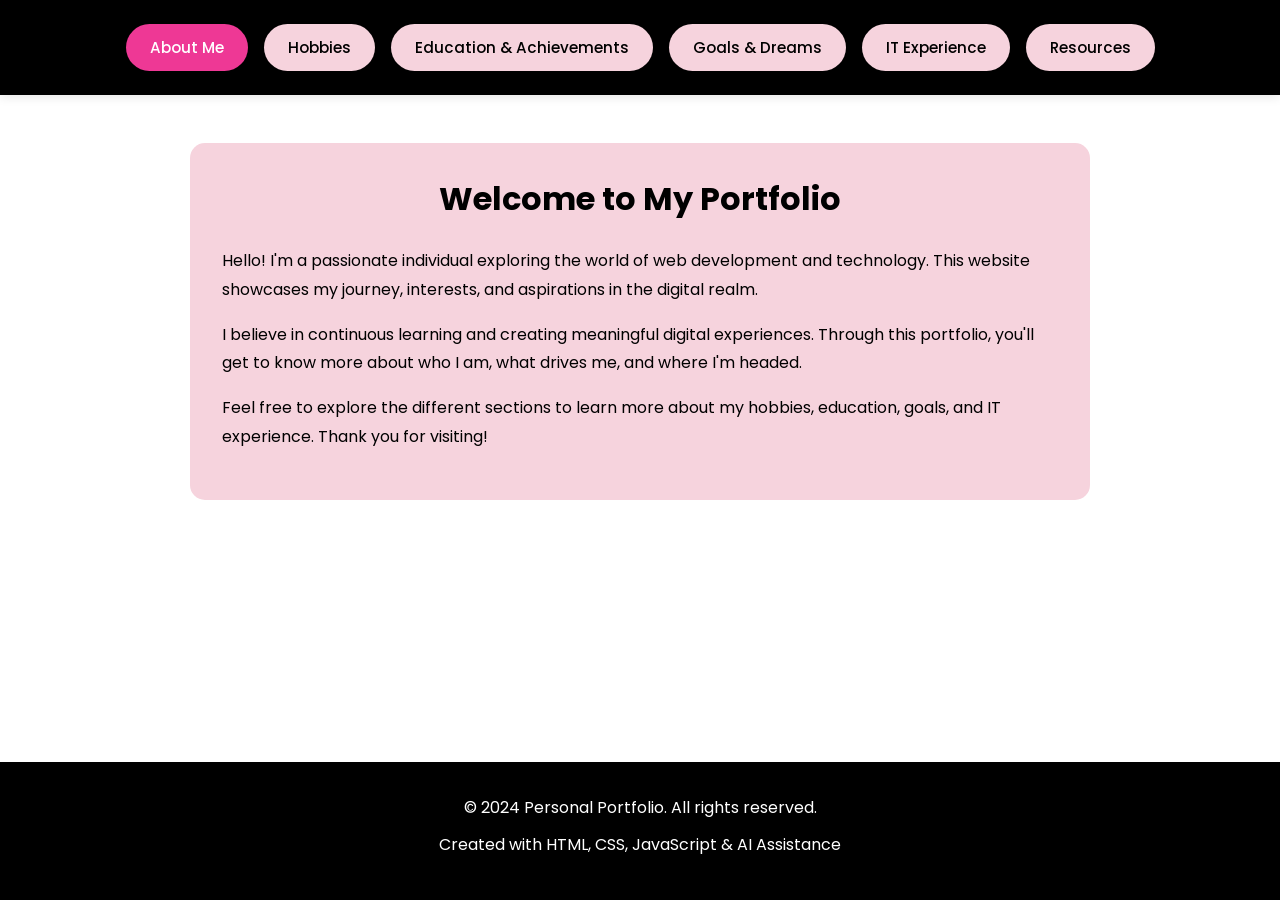
<file: index.html>
<!DOCTYPE html>
<html lang="en">
<head>
    <meta charset="UTF-8">
    <meta name="viewport" content="width=device-width, initial-scale=1.0">
    <meta name="description" content="Personal Portfolio Website">
    <title>About Me - Personal Portfolio</title>
    <link rel="stylesheet" href="style.css">
</head>
<body>
    <header>
        <nav>
            <a href="index.html" class="nav-btn about-btn active">About Me</a>
            <a href="hobbies.html" class="nav-btn">Hobbies</a>
            <a href="education.html" class="nav-btn">Education & Achievements</a>
            <a href="goals.html" class="nav-btn">Goals & Dreams</a>
            <a href="experience.html" class="nav-btn">IT Experience</a>
            <a href="resources.html" class="nav-btn">Resources</a>
        </nav>
    </header>

    <main>
        <div class="content-center">
            <h2>Welcome to My Portfolio</h2>
            <p>Hello! I'm a passionate individual exploring the world of web development and technology. This website showcases my journey, interests, and aspirations in the digital realm.</p>
            <p>I believe in continuous learning and creating meaningful digital experiences. Through this portfolio, you'll get to know more about who I am, what drives me, and where I'm headed.</p>
            <p>Feel free to explore the different sections to learn more about my hobbies, education, goals, and IT experience. Thank you for visiting!</p>
        </div>
    </main>

    <footer>
        <p>&copy; 2024 Personal Portfolio. All rights reserved.</p>
        <p>Created with HTML, CSS, JavaScript & AI Assistance</p>
    </footer>

    <script src="script.js"></script>
</body>
</html>
</file>
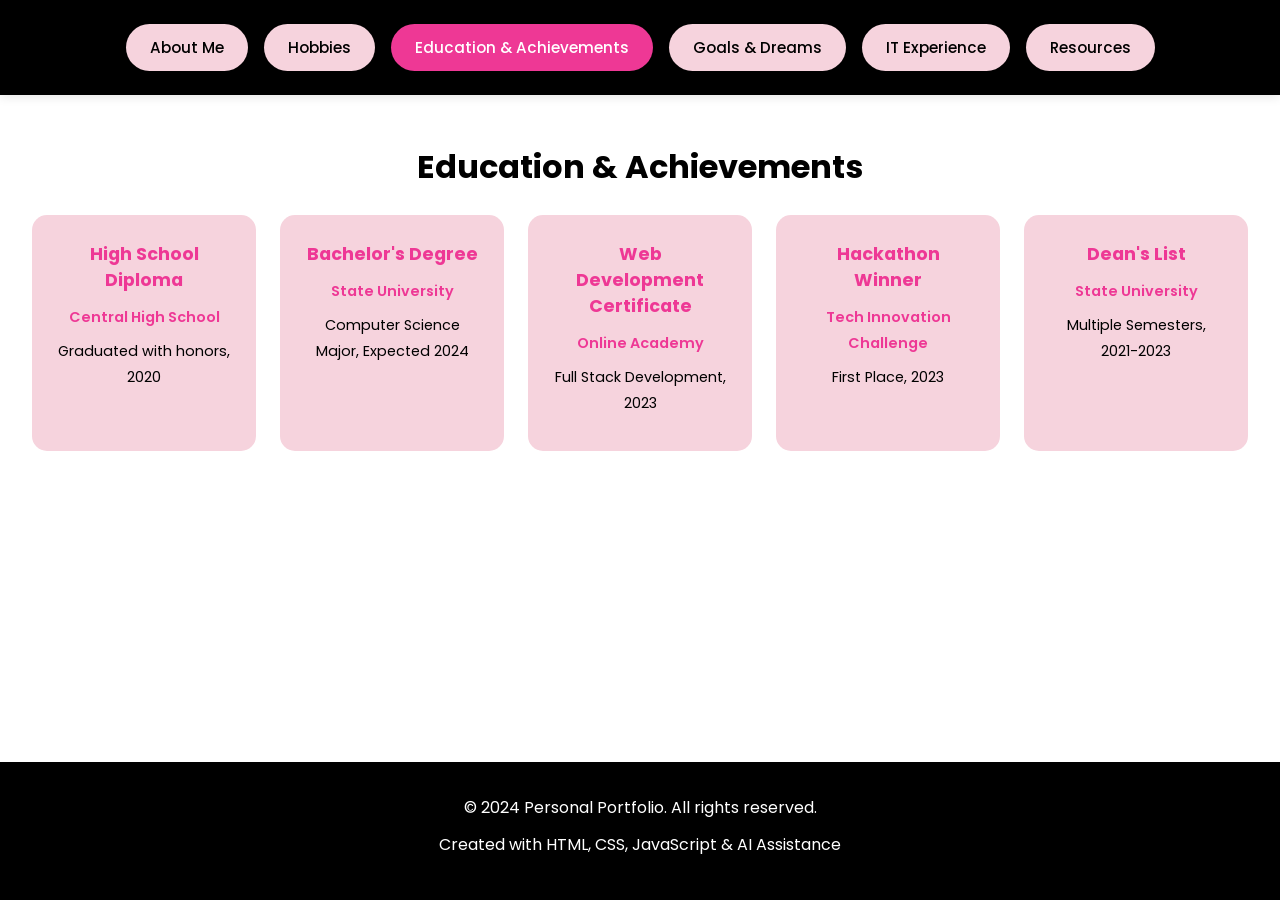
<file: education.html>
<!DOCTYPE html>
<html lang="en">
<head>
    <meta charset="UTF-8">
    <meta name="viewport" content="width=device-width, initial-scale=1.0">
    <meta name="description" content="My Education and Achievements">
    <title>Education & Achievements - Personal Portfolio</title>
    <link rel="stylesheet" href="style.css">
</head>
<body>
    <header>
        <nav>
            <a href="index.html" class="nav-btn about-btn">About Me</a>
            <a href="hobbies.html" class="nav-btn">Hobbies</a>
            <a href="education.html" class="nav-btn active">Education & Achievements</a>
            <a href="goals.html" class="nav-btn">Goals & Dreams</a>
            <a href="experience.html" class="nav-btn">IT Experience</a>
            <a href="resources.html" class="nav-btn">Resources</a>
        </nav>
    </header>

    <main>
        <h2>Education & Achievements</h2>
        <div class="boxes-container">
            <div class="info-box">
                <h3>High School Diploma</h3>
                <p class="school">Central High School</p>
                <p>Graduated with honors, 2020</p>
            </div>
            <div class="info-box">
                <h3>Bachelor's Degree</h3>
                <p class="school">State University</p>
                <p>Computer Science Major, Expected 2024</p>
            </div>
            <div class="info-box">
                <h3>Web Development Certificate</h3>
                <p class="school">Online Academy</p>
                <p>Full Stack Development, 2023</p>
            </div>
            <div class="info-box">
                <h3>Hackathon Winner</h3>
                <p class="school">Tech Innovation Challenge</p>
                <p>First Place, 2023</p>
            </div>
            <div class="info-box">
                <h3>Dean's List</h3>
                <p class="school">State University</p>
                <p>Multiple Semesters, 2021-2023</p>
            </div>
        </div>
    </main>

    <footer>
        <p>&copy; 2024 Personal Portfolio. All rights reserved.</p>
        <p>Created with HTML, CSS, JavaScript & AI Assistance</p>
    </footer>

    <script src="script.js"></script>
</body>
</html>
</file>
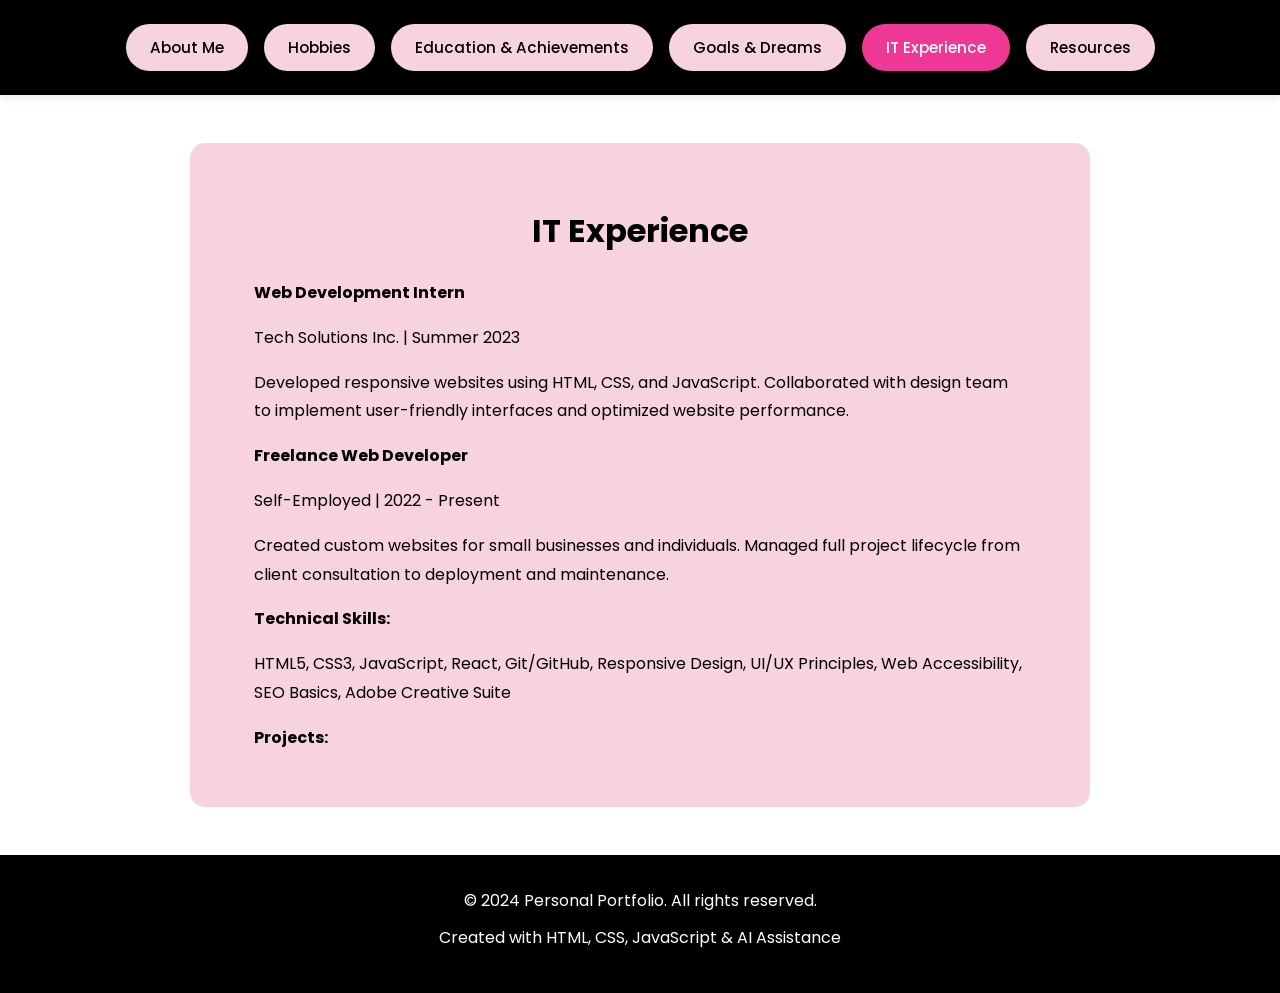
<file: experience.html>
<!DOCTYPE html>
<html lang="en">
<head>
    <meta charset="UTF-8">
    <meta name="viewport" content="width=device-width, initial-scale=1.0">
    <meta name="description" content="My IT Experience">
    <title>IT Experience - Personal Portfolio</title>
    <link rel="stylesheet" href="style.css">
</head>
<body>
    <header>
        <nav>
            <a href="index.html" class="nav-btn about-btn">About Me</a>
            <a href="hobbies.html" class="nav-btn">Hobbies</a>
            <a href="education.html" class="nav-btn">Education & Achievements</a>
            <a href="goals.html" class="nav-btn">Goals & Dreams</a>
            <a href="experience.html" class="nav-btn active">IT Experience</a>
            <a href="resources.html" class="nav-btn">Resources</a>
        </nav>
    </header>

    <main>
        <div class="content-center">
            <div class="single-box">
                <h2>IT Experience</h2>
                <p><strong>Web Development Intern</strong></p>
                <p>Tech Solutions Inc. | Summer 2023</p>
                <p>Developed responsive websites using HTML, CSS, and JavaScript. Collaborated with design team to implement user-friendly interfaces and optimized website performance.</p>
                
                <p><strong>Freelance Web Developer</strong></p>
                <p>Self-Employed | 2022 - Present</p>
                <p>Created custom websites for small businesses and individuals. Managed full project lifecycle from client consultation to deployment and maintenance.</p>
                
                <p><strong>Technical Skills:</strong></p>
                <p>HTML5, CSS3, JavaScript, React, Git/GitHub, Responsive Design, UI/UX Principles, Web Accessibility, SEO Basics, Adobe Creative Suite</p>
                
                <p><strong>Projects:</strong></p>
                <p>Portfolio Website, E-commerce Platform, Blog CMS, Restaurant Website, Photography Portfolio, Landing Pages</p>
                
                <p><strong>Certifications:</strong></p>
                <p>Responsive Web Design (freeCodeCamp), JavaScript Algorithms and Data Structures, Git & GitHub Essentials</p>
            </div>
        </div>
    </main>

    <footer>
        <p>&copy; 2024 Personal Portfolio. All rights reserved.</p>
        <p>Created with HTML, CSS, JavaScript & AI Assistance</p>
    </footer>

    <script src="script.js"></script>
</body>
</html>
</file>
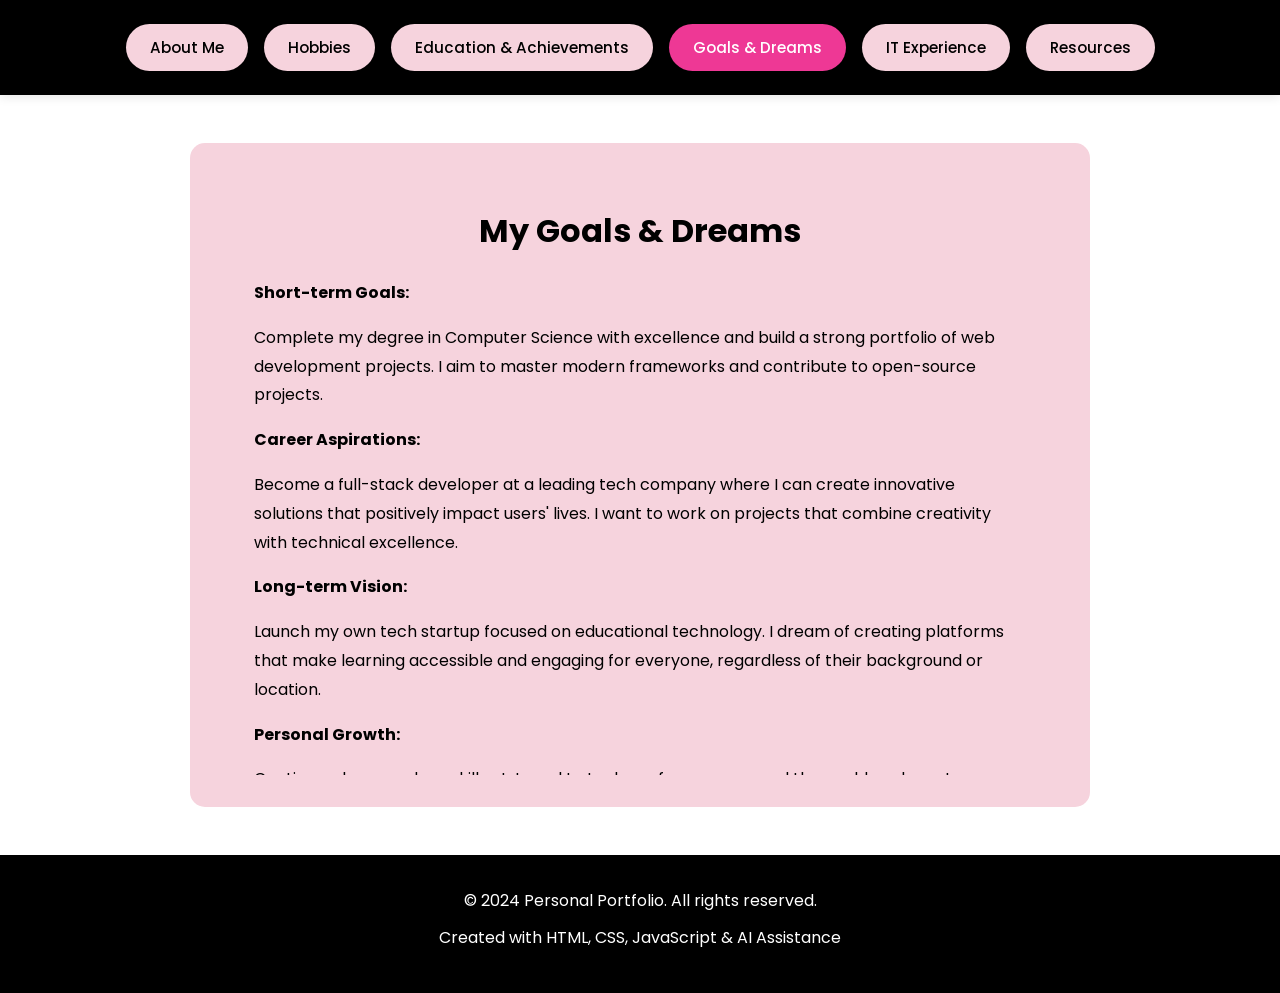
<file: goals.html>
<!DOCTYPE html>
<html lang="en">
<head>
    <meta charset="UTF-8">
    <meta name="viewport" content="width=device-width, initial-scale=1.0">
    <meta name="description" content="My Goals and Dreams">
    <title>Goals & Dreams - Personal Portfolio</title>
    <link rel="stylesheet" href="style.css">
</head>
<body>
    <header>
        <nav>
            <a href="index.html" class="nav-btn about-btn">About Me</a>
            <a href="hobbies.html" class="nav-btn">Hobbies</a>
            <a href="education.html" class="nav-btn">Education & Achievements</a>
            <a href="goals.html" class="nav-btn active">Goals & Dreams</a>
            <a href="experience.html" class="nav-btn">IT Experience</a>
            <a href="resources.html" class="nav-btn">Resources</a>
        </nav>
    </header>

    <main>
        <div class="content-center">
            <div class="single-box">
                <h2>My Goals & Dreams</h2>
                <p><strong>Short-term Goals:</strong></p>
                <p>Complete my degree in Computer Science with excellence and build a strong portfolio of web development projects. I aim to master modern frameworks and contribute to open-source projects.</p>
                
                <p><strong>Career Aspirations:</strong></p>
                <p>Become a full-stack developer at a leading tech company where I can create innovative solutions that positively impact users' lives. I want to work on projects that combine creativity with technical excellence.</p>
                
                <p><strong>Long-term Vision:</strong></p>
                <p>Launch my own tech startup focused on educational technology. I dream of creating platforms that make learning accessible and engaging for everyone, regardless of their background or location.</p>
                
                <p><strong>Personal Growth:</strong></p>
                <p>Continuously expand my skill set, travel to tech conferences around the world, and mentor aspiring developers. I believe in giving back to the community that has supported my journey.</p>
                
                <p><strong>Life Balance:</strong></p>
                <p>Maintain a healthy work-life balance while pursuing my passions in technology, photography, and music. I want to build a fulfilling career without sacrificing personal happiness and relationships.</p>
            </div>
        </div>
    </main>

    <footer>
        <p>&copy; 2024 Personal Portfolio. All rights reserved.</p>
        <p>Created with HTML, CSS, JavaScript & AI Assistance</p>
    </footer>

    <script src="script.js"></script>
</body>
</html>
</file>
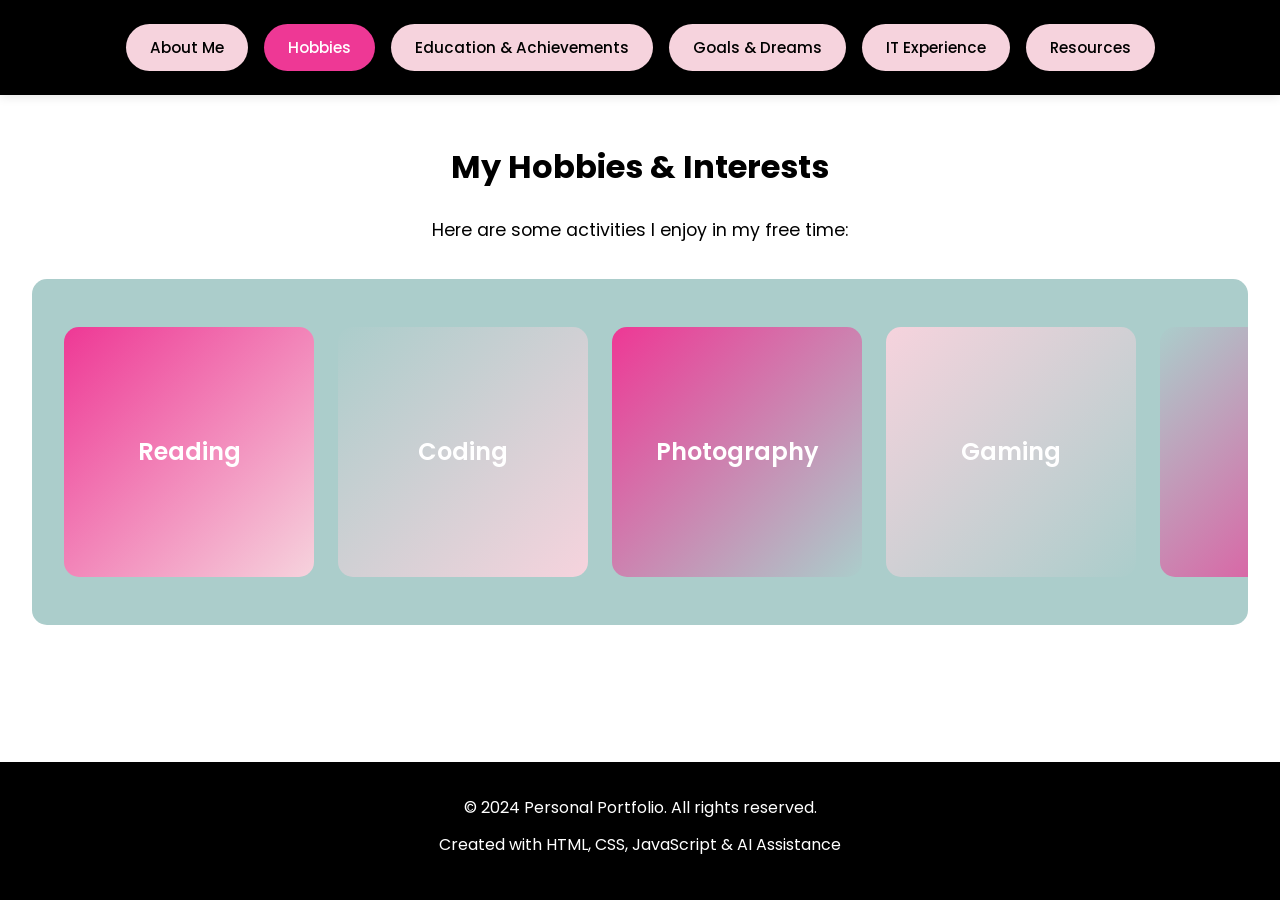
<file: hobbies.html>
<!DOCTYPE html>
<html lang="en">
<head>
    <meta charset="UTF-8">
    <meta name="viewport" content="width=device-width, initial-scale=1.0">
    <meta name="description" content="My Hobbies and Interests">
    <title>Hobbies - Personal Portfolio</title>
    <link rel="stylesheet" href="style.css">
</head>
<body>
    <header>
        <nav>
            <a href="index.html" class="nav-btn about-btn">About Me</a>
            <a href="hobbies.html" class="nav-btn active">Hobbies</a>
            <a href="education.html" class="nav-btn">Education & Achievements</a>
            <a href="goals.html" class="nav-btn">Goals & Dreams</a>
            <a href="experience.html" class="nav-btn">IT Experience</a>
            <a href="resources.html" class="nav-btn">Resources</a>
        </nav>
    </header>

    <main>
        <h2>My Hobbies & Interests</h2>
        <p class="intro-text">Here are some activities I enjoy in my free time:</p>
        
        <div class="gallery-container">
            <div class="gallery">
                <div class="gallery-item">
                    <div class="gallery-placeholder" style="background: linear-gradient(135deg, #EE3895 0%, #F6D3DD 100%);">
                        <span>Reading</span>
                    </div>
                </div>
                <div class="gallery-item">
                    <div class="gallery-placeholder" style="background: linear-gradient(135deg, #ABCDCB 0%, #F6D3DD 100%);">
                        <span>Coding</span>
                    </div>
                </div>
                <div class="gallery-item">
                    <div class="gallery-placeholder" style="background: linear-gradient(135deg, #EE3895 0%, #ABCDCB 100%);">
                        <span>Photography</span>
                    </div>
                </div>
                <div class="gallery-item">
                    <div class="gallery-placeholder" style="background: linear-gradient(135deg, #F6D3DD 0%, #ABCDCB 100%);">
                        <span>Gaming</span>
                    </div>
                </div>
                <div class="gallery-item">
                    <div class="gallery-placeholder" style="background: linear-gradient(135deg, #ABCDCB 0%, #EE3895 100%);">
                        <span>Music</span>
                    </div>
                </div>
                <div class="gallery-item">
                    <div class="gallery-placeholder" style="background: linear-gradient(135deg, #F6D3DD 0%, #EE3895 100%);">
                        <span>Travel</span>
                    </div>
                </div>
            </div>
        </div>
    </main>

    <footer>
        <p>&copy; 2024 Personal Portfolio. All rights reserved.</p>
        <p>Created with HTML, CSS, JavaScript & AI Assistance</p>
    </footer>

    <script src="script.js"></script>
</body>
</html>
</file>
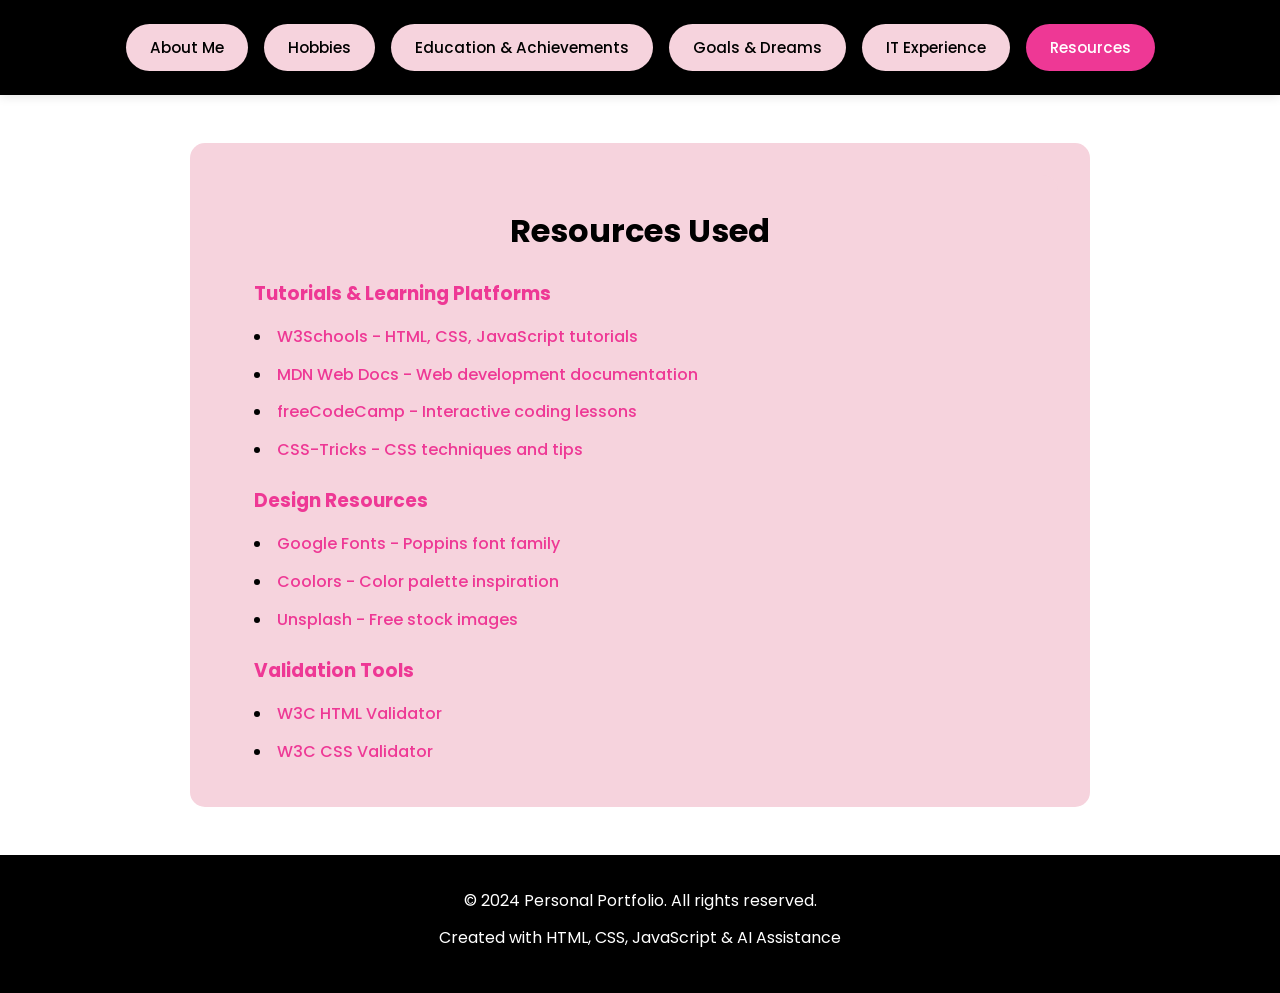
<file: resources.html>
<!DOCTYPE html>
<html lang="en">
<head>
    <meta charset="UTF-8">
    <meta name="viewport" content="width=device-width, initial-scale=1.0">
    <meta name="description" content="Resources Used">
    <title>Resources - Personal Portfolio</title>
    <link rel="stylesheet" href="style.css">
</head>
<body>
    <header>
        <nav>
            <a href="index.html" class="nav-btn about-btn">About Me</a>
            <a href="hobbies.html" class="nav-btn">Hobbies</a>
            <a href="education.html" class="nav-btn">Education & Achievements</a>
            <a href="goals.html" class="nav-btn">Goals & Dreams</a>
            <a href="experience.html" class="nav-btn">IT Experience</a>
            <a href="resources.html" class="nav-btn active">Resources</a>
        </nav>
    </header>

    <main>
        <div class="content-center">
            <div class="single-box">
                <h2>Resources Used</h2>
                
                <h3>Tutorials & Learning Platforms</h3>
                <ul>
                    <li><a href="https://www.w3schools.com" target="_blank" rel="noopener noreferrer">W3Schools - HTML, CSS, JavaScript tutorials</a></li>
                    <li><a href="https://developer.mozilla.org" target="_blank" rel="noopener noreferrer">MDN Web Docs - Web development documentation</a></li>
                    <li><a href="https://www.freecodecamp.org" target="_blank" rel="noopener noreferrer">freeCodeCamp - Interactive coding lessons</a></li>
                    <li><a href="https://css-tricks.com" target="_blank" rel="noopener noreferrer">CSS-Tricks - CSS techniques and tips</a></li>
                </ul>
                
                <h3>Design Resources</h3>
                <ul>
                    <li><a href="https://fonts.google.com" target="_blank" rel="noopener noreferrer">Google Fonts - Poppins font family</a></li>
                    <li><a href="https://coolors.co" target="_blank" rel="noopener noreferrer">Coolors - Color palette inspiration</a></li>
                    <li><a href="https://unsplash.com" target="_blank" rel="noopener noreferrer">Unsplash - Free stock images</a></li>
                </ul>
                
                <h3>Validation Tools</h3>
                <ul>
                    <li><a href="https://validator.w3.org" target="_blank" rel="noopener noreferrer">W3C HTML Validator</a></li>
                    <li><a href="https://jigsaw.w3.org/css-validator" target="_blank" rel="noopener noreferrer">W3C CSS Validator</a></li>
                </ul>
                
                <h3>AI Assistance</h3>
                <div class="ai-section">
                    <p><strong>This website was created with the assistance of AI tools.</strong></p>
                    <p>AI Tool Used: Claude (Anthropic)</p>
                    <p>The AI assisted with code structure, design suggestions, and ensuring best practices for web development standards.</p>
                    <p><a href="#prompts">View AI Prompts Used</a> | <a href="#responses">View AI Responses</a></p>
                </div>
            </div>
        </div>
    </main>

    <footer>
        <p>&copy; 2024 Personal Portfolio. All rights reserved.</p>
        <p>Created with HTML, CSS, JavaScript & AI Assistance</p>
    </footer>

    <script src="script.js"></script>
</body>
</html>
</file>
<file: style.css>
/* Google Font Import */
@import url('https://fonts.googleapis.com/css2?family=Poppins:wght@300;400;500;600;700&display=swap');

/* Reset and Base Styles */
* {
    margin: 0;
    padding: 0;
    box-sizing: border-box;
}

body {
    font-family: 'Poppins', sans-serif;
    background-color: #FFFFFF;
    color: #000000;
    min-height: 100vh;
    display: flex;
    flex-direction: column;
}

/* Header and Navigation */
header {
    background-color: #000000;
    padding: 1.5rem 2rem;
    position: sticky;
    top: 0;
    z-index: 1000;
    box-shadow: 0 2px 10px rgba(0, 0, 0, 0.1);
}

nav {
    display: flex;
    justify-content: center;
    gap: 1rem;
    flex-wrap: wrap;
}

.nav-btn {
    background-color: #F6D3DD;
    color: #000000;
    border: none;
    padding: 0.75rem 1.5rem;
    border-radius: 25px;
    font-family: 'Poppins', sans-serif;
    font-weight: 500;
    font-size: 0.95rem;
    cursor: pointer;
    text-decoration: none;
    transition: all 0.3s ease;
    display: inline-block;
}

/* Hover effect for all buttons except About Me */
.nav-btn:not(.about-btn):hover {
    background-color: #EE3895;
    color: #FFFFFF;
    transform: translateY(-2px);
    box-shadow: 0 4px 12px rgba(238, 56, 149, 0.3);
}

/* Active state for all buttons including About Me */
.nav-btn.active {
    background-color: #EE3895;
    color: #FFFFFF;
}

/* Main Content */
main {
    flex: 1;
    padding: 3rem 2rem;
    max-width: 1400px;
    margin: 0 auto;
    width: 100%;
}

h2 {
    color: #000000;
    margin-bottom: 1.5rem;
    font-size: 2rem;
    text-align: center;
}

h3 {
    color: #EE3895;
    margin-bottom: 0.5rem;
}

p {
    line-height: 1.8;
    margin-bottom: 1rem;
    color: #000000;
}

.intro-text {
    text-align: center;
    margin-bottom: 2rem;
    font-size: 1.1rem;
}

/* Content Center Layout */
.content-center {
    max-width: 900px;
    margin: 0 auto;
    padding: 2rem;
    background-color: #F6D3DD;
    border-radius: 15px;
}

/* Gallery Styles */
.gallery-container {
    background-color: #ABCDCB;
    padding: 2rem;
    border-radius: 15px;
    overflow-x: auto;
}

.gallery {
    display: flex;
    gap: 1.5rem;
    min-width: min-content;
    padding: 1rem 0;
}

.gallery-item {
    flex: 0 0 250px;
    height: 250px;
}

.gallery-placeholder {
    width: 100%;
    height: 100%;
    border-radius: 15px;
    display: flex;
    align-items: center;
    justify-content: center;
    color: #FFFFFF;
    font-size: 1.5rem;
    font-weight: 600;
    transition: transform 0.3s ease;
    cursor: pointer;
}

.gallery-placeholder:hover {
    transform: scale(1.1);
}

/* Info Boxes Container */
.boxes-container {
    display: flex;
    gap: 1.5rem;
    justify-content: center;
    flex-wrap: wrap;
}

.info-box {
    flex: 1;
    min-width: 200px;
    max-width: 250px;
    background-color: #F6D3DD;
    padding: 1.5rem;
    border-radius: 15px;
    text-align: center;
    transition: all 0.3s ease;
    border: 2px solid transparent;
}

.info-box:hover {
    transform: translateY(-10px);
    border-color: #EE3895;
    box-shadow: 0 8px 20px rgba(238, 56, 149, 0.2);
}

.info-box h3 {
    font-size: 1.1rem;
    margin-bottom: 0.75rem;
}

.info-box .school {
    color: #EE3895;
    font-weight: 600;
    margin-bottom: 0.5rem;
}

.info-box p {
    font-size: 0.9rem;
    margin-bottom: 0.5rem;
}

/* Single Box Layout */
.single-box {
    background-color: #F6D3DD;
    padding: 2rem;
    border-radius: 15px;
    max-height: 600px;
    overflow-y: auto;
}

.single-box h2 {
    color: #000000;
    margin-bottom: 1.5rem;
}

.single-box h3 {
    margin-top: 1.5rem;
    margin-bottom: 1rem;
}

/* Resources Page Styles */
.single-box ul {
    list-style-position: inside;
    margin-bottom: 1.5rem;
}

.single-box li {
    margin-bottom: 0.75rem;
    line-height: 1.6;
}

.single-box a {
    color: #EE3895;
    text-decoration: none;
    font-weight: 500;
    transition: color 0.3s ease;
}

.single-box a:hover {
    color: #000000;
    text-decoration: underline;
}

.ai-section {
    background-color: #ABCDCB;
    padding: 1.5rem;
    border-radius: 10px;
    margin-top: 2rem;
}

.ai-section p {
    margin-bottom: 0.75rem;
}

.ai-section strong {
    color: #000000;
    font-size: 1.1rem;
}

/* Footer */
footer {
    background-color: #000000;
    color: #FFFFFF;
    text-align: center;
    padding: 2rem;
    margin-top: auto;
}

footer p {
    color: #FFFFFF;
    margin-bottom: 0.5rem;
}

/* Responsive Design */
@media (max-width: 768px) {
    nav {
        gap: 0.5rem;
    }
    
    .nav-btn {
        padding: 0.6rem 1rem;
        font-size: 0.85rem;
    }
    
    main {
        padding: 2rem 1rem;
    }
    
    h2 {
        font-size: 1.5rem;
    }
    
    .boxes-container {
        flex-direction: column;
        align-items: center;
    }
    
    .info-box {
        max-width: 100%;
    }
    
    .gallery-item {
        flex: 0 0 200px;
        height: 200px;
    }
}

@media (max-width: 480px) {
    header {
        padding: 1rem;
    }
    
    .nav-btn {
        padding: 0.5rem 0.75rem;
        font-size: 0.8rem;
    }
    
    .content-center,
    .single-box {
        padding: 1.5rem;
    }
    
    .gallery-item {
        flex: 0 0 150px;
        height: 150px;
    }
    
    .gallery-placeholder span {
        font-size: 1.2rem;
    }
}
</file>
